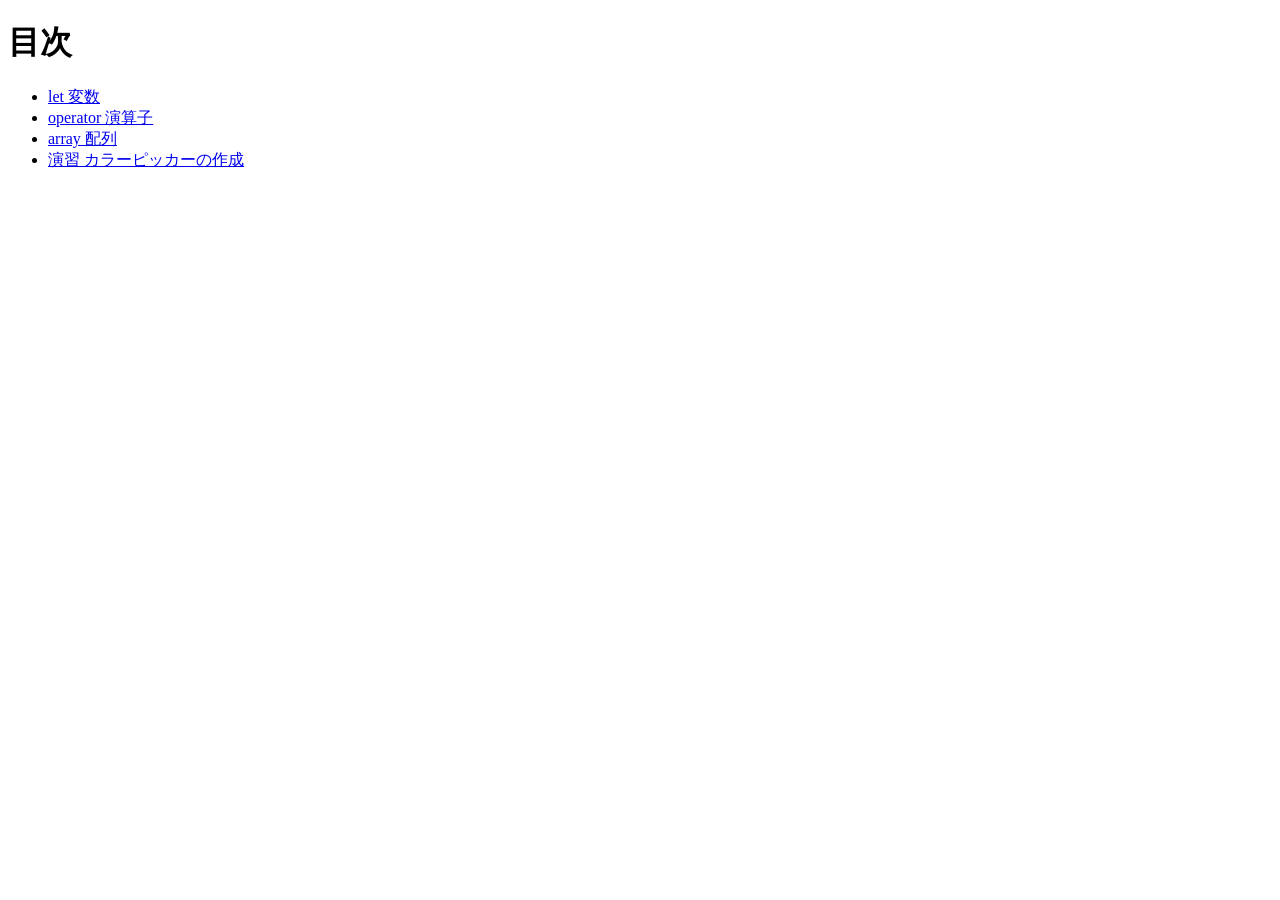
<file: index.html>
<!DOCTYPE html>
<html lang="ja">
<head>
    <meta charset="UTF-8">

    <title>20260611-js</title>
</head>
<body>
    <h1>目次</h1>
    <ul>
        <li><a href="js-let/index.html">let 変数</a></li>
        <li><a href="js-op/index.html">operator 演算子</a></li>
        <li><a href="js-array/index.html">array 配列</a></li>
        <li><a href="color-picker/index.html">演習 カラーピッカーの作成</a></li>
    </ul>

</body>
</html>
</file>
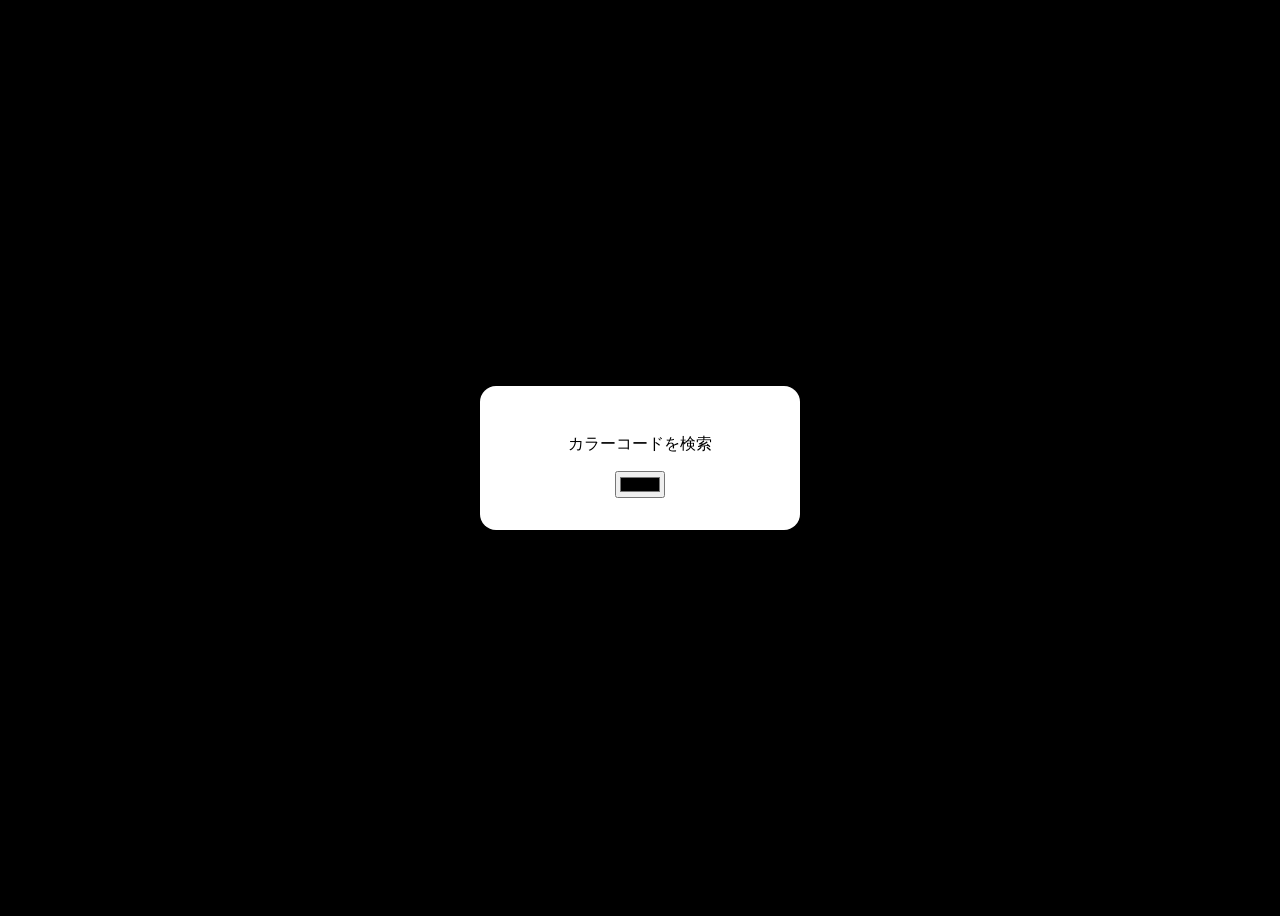
<file: color-picker/index.html>
<!DOCTYPE html>
<html lang="ja">
<head>
    <meta charset="UTF-8">
    <title>演習 カラーピッカーの作成</title>
    <link rel="stylesheet" href="style.css">
</head>
<body>
    <div>
   <p id="colorText">カラーコードを検索</p>
   <input type="color" id="colorPicker">
    </div>
    <script src="script.js"></script>
</body>
</html>
</file>
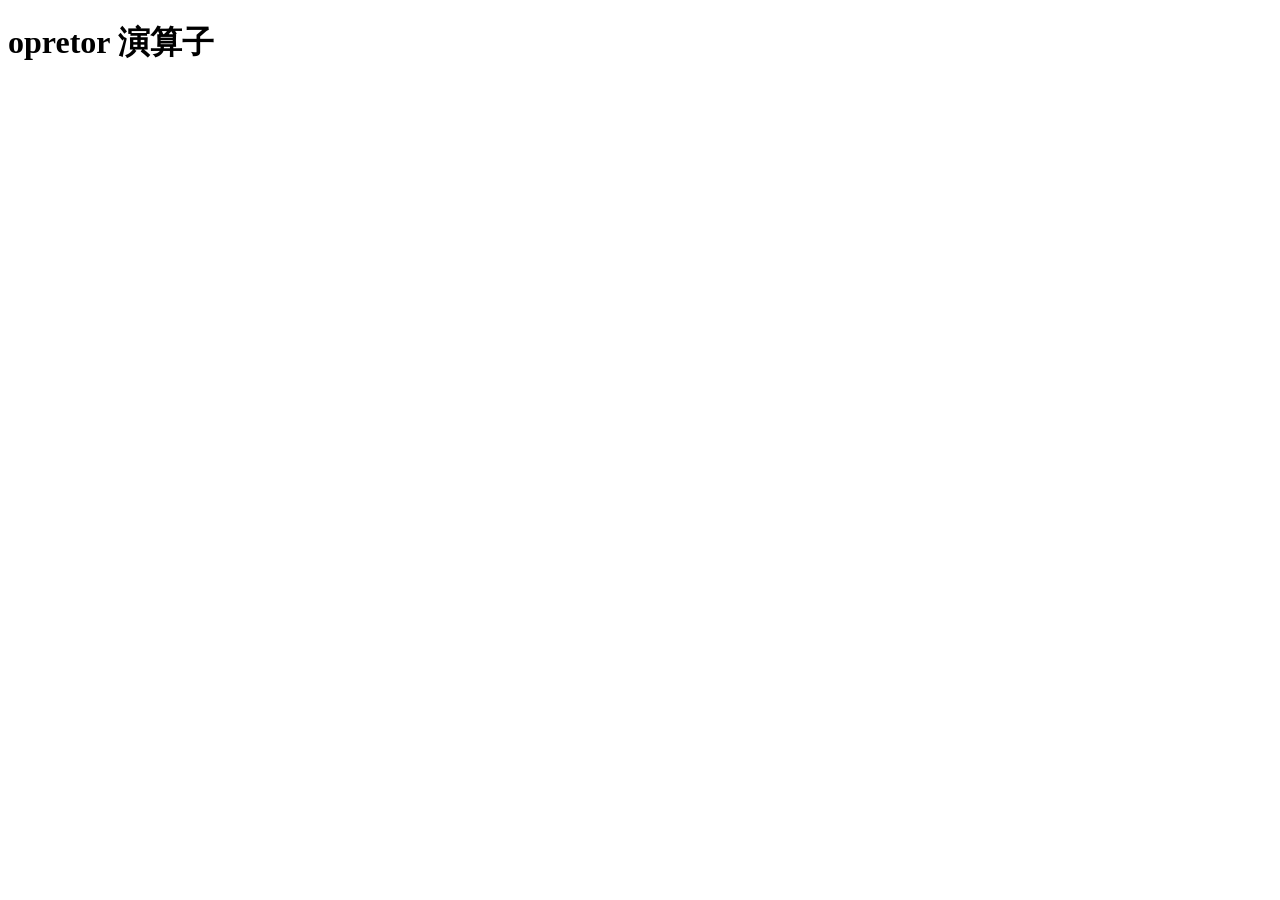
<file: js-op/index.html>
<!DOCTYPE html>
<html lang="ja">
<head>
    <meta charset="UTF-8">
    
    <title>opretor 演算子</title>
</head>
<body>
    <h1>opretor 演算子</h1>
    
   <script src="script.js"></script>
    </ul>
</body>
</html>
</file>
<file: color-picker/style.css>
@charset "utf-8";

body {
    text-align: center;
    font-family: grid;
    display: grid;
    place-items: center;
    height: 100vh;
    background: #000;

}

div {
    background: #fff;
    padding: 2rem;
    border-radius: 1rem;
    width: 16rem;
    box-shadow: 0 0 1 rem rgba(0 , 0 , 0, .5);
}
</file>
